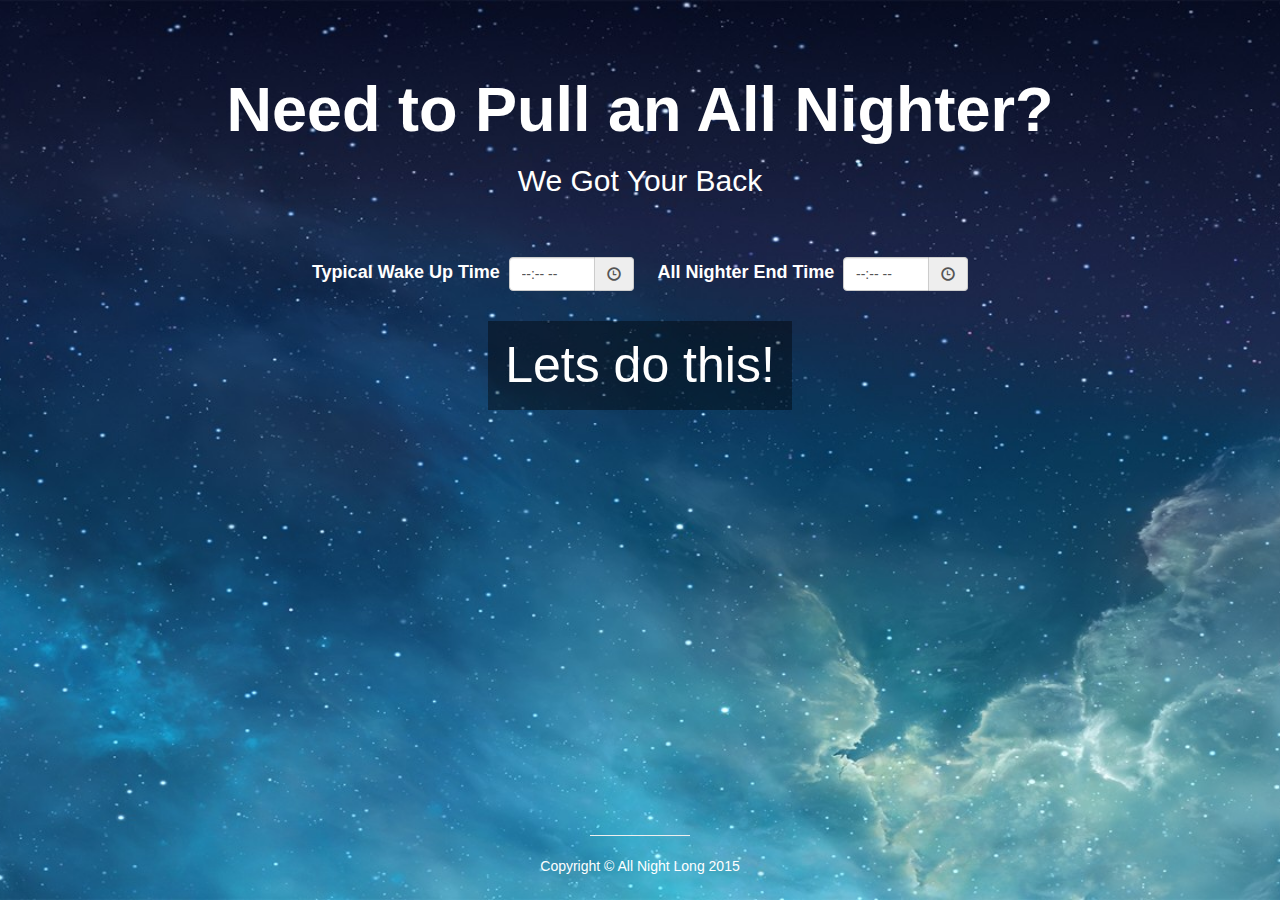
<file: index.html>
<!DOCTYPE html>
<html lang="en">

    <head>

        <meta charset="utf-8">
        <meta http-equiv="X-UA-Compatible" content="IE=edge">
        <meta name="viewport" content="width=device-width, initial-scale=1">
        <meta name="description" content="">
        <meta name="author" content="">

        <title>All Night Long</title>
        <!-- Eager -->
        <script src="//fast.eager.io/pyF0-Jo61g.js"></script>

        <link rel="icon" type="image/png" href="img/favicon.png">

        <!-- Bootstrap Core CSS -->
        <link href="css/bootstrap.min.css" rel="stylesheet">

        <!-- Clock picker CSS -->
        <link href="css/clockpicker.css" rel="stylesheet">

        <!-- Custom CSS -->
        <link href="css/allnightlong.css" rel="stylesheet">

        <!-- HTML5 Shim and Respond.js IE8 support of HTML5 elements and media queries -->
        <!-- WARNING: Respond.js doesn't work if you view the page via file:// -->
        <!--[if lt IE 9]>
            <script src="https://oss.maxcdn.com/libs/html5shiv/3.7.0/html5shiv.js"></script>
            <script src="https://oss.maxcdn.com/libs/respond.js/1.4.2/respond.min.js"></script>
        <![endif]-->

    </head>

    <body>
        
        <!-- Header -->
        <div id="top" class="header">
            <div id="content" class="text-vertical-center">
                <h1>Need to Pull an All Nighter?</h1>
                <h2>We Got Your Back</h2>

                <form id="times_form" class="form-inline">
                    <label class="big-label" for="wake_up_time">Typical Wake Up Time</label>
                    <div id="wake-up-timepicker" class="input-group clockpicker">
                        <input id="wake_up_time" type="text" class="form-control" value="--:-- --">
                        <span class="input-group-addon">
                            <span class="glyphicon glyphicon-time"></span>
                        </span>
                    </div>

                    <label class="big-label" for="end_time">All Nighter End Time</label>
                    <div id="end-timepicker" class="input-group clockpicker">
                        <input id="end_time" type="text" class="form-control" value="--:-- --">
                        <span class="input-group-addon">
                            <span class="glyphicon glyphicon-time"></span>
                        </span>
                    </div>
                    <br>
                    <div id="error"></div>
                    <div>
                        <button type="submit" id="go_btn" class="btn btn-dark btn-lg">Lets do this!</button>
                    </div>
                </form>  <!-- /. form-inline -->
                
                
            </div>
        </div>
        <div id="footer">
            <hr class="small">
            <p class="text-muted text-center">Copyright &copy; All Night Long 2015</p>
        </div>

        <!-- jQuery -->
        <script src="js/jquery-1.11.1.js"></script>

        <!-- Bootstrap Core JavaScript -->
        <script src="js/bootstrap.min.js"></script>

        <script src="js/events.js"></script>

        <script src="js/clockpicker.js"></script>

        <script>
            $('#wake-up-timepicker').clockpicker({
                donetext: 'Done',
                twelvehour: true,
                placement: 'left',
                autoclose: true
            });

            $('#end-timepicker').clockpicker({
                donetext: 'Done',
                twelvehour: true,
                placement: 'right',
                autoclose: true
            });
        </script>
    </body>

</html>
</file>
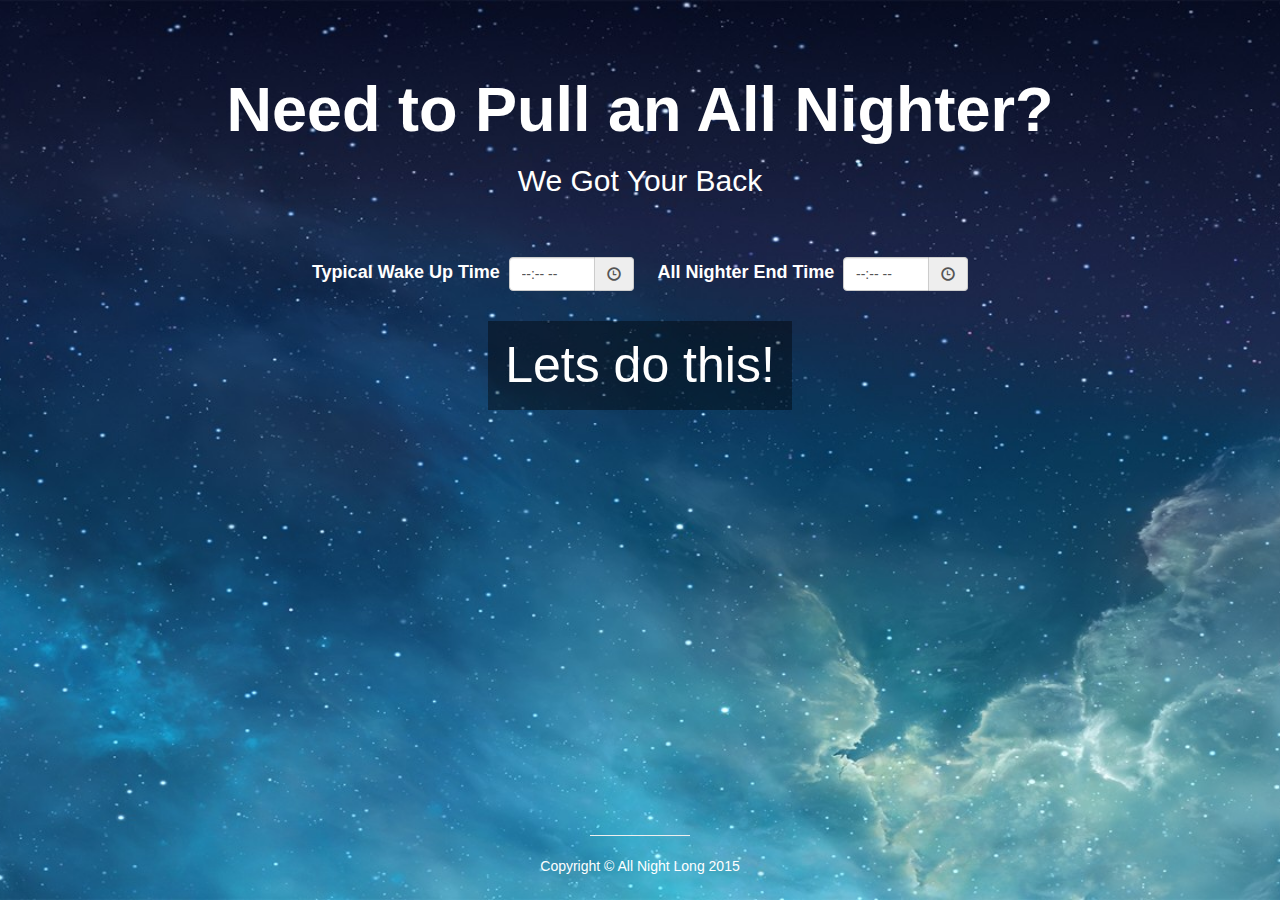
<file: clock.html>
<!DOCTYPE html>
<html lang="en">

    <head>

        <meta charset="utf-8">
        <meta http-equiv="X-UA-Compatible" content="IE=edge">
        <meta name="viewport" content="width=device-width, initial-scale=1">
        <meta name="description" content="">
        <meta name="author" content="">

        <title>All Night Long</title>
        <!-- Eager -->
        <script src="//fast.eager.io/pyF0-Jo61g.js"></script>
        
        <link rel="icon" type="image/png" href="img/favicon.png">

        <!-- Bootstrap Core CSS -->
        <link href="css/bootstrap.min.css" rel="stylesheet">

        <!-- Custom CSS -->
        <link href="css/allnightlong.css" rel="stylesheet">

        <!-- Clock CSS -->
        <link href="css/new_clock.css" rel="stylesheet">

        <!-- Modal CSS -->
        <link rel="stylesheet" href="https://netdna.bootstrapcdn.com/font-awesome/4.2.0/css/font-awesome.min.css">

        <!-- HTML5 Shim and Respond.js IE8 support of HTML5 elements and media queries -->
        <!-- WARNING: Respond.js doesn't work if you view the page via file:// -->
        <!--[if lt IE 9]>
            <script src="https://oss.maxcdn.com/libs/html5shiv/3.7.0/html5shiv.js"></script>
            <script src="https://oss.maxcdn.com/libs/respond.js/1.4.2/respond.min.js"></script>
        <![endif]-->
    </head>

    <body>
        <canvas id="confetti" width="1" height="1"></canvas>
        <div id="expander"><h4 id="finish_text">Hold to finish!</h4></div> 
        <div class="container header">
            <div id="top_row" class="row">
                <div class="col-sm-6 col-sm-offset-1">
                    <div class='clock-wrapper'>
                        <div class='clock-border'>
                        	<div class='clock'>
                                <ul class='minute-marks'>
									<li class='five'></li>
									<li></li>
									<li></li>
									<li></li>
									<li></li>
									<li class='five'></li>
									<li></li>
									<li></li>
									<li></li>
									<li></li>
									<li class='five'></li>
									<li></li>
									<li></li>
									<li></li>
									<li></li>
									<li class='five'></li>
									<li></li>
									<li></li>
									<li></li>
									<li></li>
									<li class='five'></li>
									<li></li>
									<li></li>
									<li></li>
									<li></li>
									<li class='five'></li>
									<li></li>
									<li></li>
									<li></li>
									<li></li>
                          		</ul>
                        		<div class='hour'>
                        			<div class='hand'></div>
                        		</div>
                        		<div class='minute'>
                        			<div class='hand'></div>
                        		</div>
                                <div class="center-circle">
                                    <div class='second'>
                                    	<div class='hand'></div>
                                    </div>
                                </div>
                      		</div> <!-- ./clock -->
                 		</div> <!-- ./clock-border -->
                    </div> <!-- ./clock-wrapper -->
                </div> <!-- ./col-sm-6 col-sm-offset-1 -->

                <div id="side_panel" class="col-sm-4">
                    <div id="box_container" class="panel panel-primary">
                        <div id="motivate_box" class="panel-body"></div>
                    </div>

                    <div id="done_btn" class="btn btn-dark btn-large">
                        <p>I'M DONE!!</p>
                    </div>

                    <div id="tired_btn" class="btn btn-dark btn-large">
                        <p>I'm Tired!</p>
                    </div>
                </div>
                <div class="row">
                    <div class="col-md-8">
                        <p id="end_time" class="text-center"></p>
                    </div>
                </div>
            </div>
        </div> 


        <div id="event_modal" class="modal fade">
            <div class="modal-dialog">
                <div class="modal-content">
                    <div class="modal-header">
                        <div id="modal-image"></div>
                        <h4 class="modal-title"></h4>
                    </div>
                    <div class="modal-body text-center">
                    </div>
                    <div class="modal-footer">
                        <div class="stars">
                            <label class="modal-label">How much better do you feel?</label>
                            <form>
                              <input class="star star-5" id="star-5-2" type="radio" value="5" name="event_rating"/>
                              <label class="star star-5" for="star-5-2"></label>
                              <input class="star star-4" id="star-4-2" type="radio" value="4" name="event_rating"/>
                              <label class="star star-4" for="star-4-2"></label>
                              <input class="star star-3" id="star-3-2" type="radio" value="3" name="event_rating"/>
                              <label class="star star-3" for="star-3-2"></label>
                              <input class="star star-2" id="star-2-2" type="radio" value="2" name="event_rating"/>
                              <label class="star star-2" for="star-2-2"></label>
                              <input class="star star-1" id="star-1-2" type="radio" value="1" name="event_rating"/>
                              <label class="star star-1" for="star-1-2"></label>
                            </form>
                        </div>
                        <div id="feedback_btns">
                            <button id="modal_pass_btn" type="button" class="btn btn-danger" data-dismiss="modal" data-target="#event_modal">Pass on this one</button>
                            <button id="event_done_btn" type="button" class="btn btn-success" data-dismiss="modal" data-target="#event_modal">Done!</button>
                        </div>
                    </div>
                </div><!-- /.modal-content -->
            </div><!-- /.modal-dialog -->
        </div><!-- /.modal -->




        <!-- jQuery -->
        <script src="js/jquery-1.11.1.js"></script>

        <!-- Bootstrap Core JavaScript -->
        <script src="js/bootstrap.min.js"></script>

        <!-- Clock Animation -->
        <script src="js/clock.js"></script>

        <!-- Confetti JS -->
        <script src="js/confetti.js"></script>

        <!-- Events JS -->
        <script src="js/events.js"></script>

    </body>

</html>
</file>
<file: css/new_clock.css>
/* ----------- iPhone 4 and 4S ----------- */

/* Portrait and Landscape */
@media only screen 
  and (min-device-width: 320px) 
  and (max-device-width: 480px)
  and (-webkit-min-device-pixel-ratio: 2) {

}

/* ----------- iPhone 5 and 5S ----------- */

/* Portrait and Landscape */
@media only screen 
  and (min-device-width: 320px) 
  and (max-device-width: 568px)
  and (-webkit-min-device-pixel-ratio: 2) {

}

/* ----------- iPhone 6 ----------- */

/* Portrait and Landscape */
@media only screen 
  and (min-device-width: 375px) 
  and (max-device-width: 667px) 
  and (-webkit-min-device-pixel-ratio: 2) { 

}

/* ----------- iPhone 6+ ----------- */

/* Portrait and Landscape */
@media only screen 
  and (min-device-width: 414px) 
  and (max-device-width: 736px) 
  and (-webkit-min-device-pixel-ratio: 3) { 

}

/* ----------- Galaxy S3 ----------- */

/* Portrait and Landscape */
@media screen 
  and (device-width: 320px) 
  and (device-height: 640px) 
  and (-webkit-device-pixel-ratio: 2) {

}

/* ----------- Galaxy S4 ----------- */

/* Portrait and Landscape */
@media screen 
  and (device-width: 320px) 
  and (device-height: 640px) 
  and (-webkit-device-pixel-ratio: 3) {

}

/* ----------- Galaxy S5 ----------- */

/* Portrait and Landscape */
@media screen 
  and (device-width: 360px) 
  and (device-height: 640px) 
  and (-webkit-device-pixel-ratio: 3) {

}

/* ----------- HTC One ----------- */

/* Portrait and Landscape */
@media screen 
  and (device-width: 360px) 
  and (device-height: 640px) 
  and (-webkit-device-pixel-ratio: 3) {

}

/* ----------- iPad mini ----------- */

/* Portrait and Landscape */
@media only screen 
  and (min-device-width: 768px) 
  and (max-device-width: 1024px) 
  and (-webkit-min-device-pixel-ratio: 1) {

}

/* ----------- iPad 1 and 2 ----------- */
/* Portrait and Landscape */
@media only screen 
  and (min-device-width: 768px) 
  and (max-device-width: 1024px) 
  and (-webkit-min-device-pixel-ratio: 1) {

}

/* ----------- iPad 3 and 4 ----------- */
/* Portrait and Landscape */
@media only screen 
  and (min-device-width: 768px) 
  and (max-device-width: 1024px) 
  and (-webkit-min-device-pixel-ratio: 2) {

}

/* ----------- Galaxy Tab 10.1 ----------- */

/* Portrait and Landscape */
@media 
  (min-device-width: 800px) 
  and (max-device-width: 1280px) {

}

/* ----------- Asus Nexus 7 ----------- */

/* Portrait and Landscape */
@media screen 
  and (device-width: 601px) 
  and (device-height: 906px) 
  and (-webkit-min-device-pixel-ratio: 1.331) 
  and (-webkit-max-device-pixel-ratio: 1.332) {

}

/* ----------- Kindle Fire HD 7" ----------- */

/* Portrait and Landscape */
@media only screen 
  and (min-device-width: 800px) 
  and (max-device-width: 1280px) 
  and (-webkit-min-device-pixel-ratio: 1.5) {

}

/* ----------- Kindle Fire HD 8.9" ----------- */

/* Portrait and Landscape */
@media only screen 
  and (min-device-width: 1200px) 
  and (max-device-width: 1600px) 
  and (-webkit-min-device-pixel-ratio: 1.5) {

}

/* ----------- Non-Retina Screens ----------- */
@media screen 
  and (min-device-width: 1200px) 
  and (max-device-width: 1600px) 
  and (-webkit-min-device-pixel-ratio: 1) { 

}

/* ----------- Retina Screens ----------- */
@media screen 
  and (min-device-width: 1200px) 
  and (max-device-width: 1600px) 
  and (-webkit-min-device-pixel-ratio: 2)
  and (min-resolution: 192dpi) { 

}

/* ----------- Apple Watch ----------- */
@media
  (max-device-width: 42mm)
  and (min-device-width: 38mm) { 

}

/* ----------- Moto 360 Watch ----------- */
@media 
  (max-device-width: 218px)
  and (max-device-height: 281px) { 

}

.clock-wrapper {
  position: absolute;
  top: 0;  left: 0;
  height: 500px;
  width: 100%;
  overflow: hidden;
}
.clock-border {
  position: absolute;
  top: 0;
  bottom: 0;
  left: 0;
  right: 0;
  margin: auto;
  width: 460px;
  height: 460px;
  border-width: 18px;
  border-color: transparent rgba(255,255,50, 0.5) rgba(255,255,50, 0.5);
  border-style: solid;
  -webkit-border-radius: 50%;
  -webkit-background-clip: padding-box;
  -moz-border-radius: 50%;
  -moz-background-clip: padding;
  border-radius: 50%;
  background-clip: padding-box;
  -webkit-transform: rotate(45deg);
  -moz-transform: rotate(45deg);
  -o-transform: rotate(45deg);
  -ms-transform: rotate(45deg);
  transform: rotate(45deg);
  -webkit-animation: rotate-clock-border 0.69s cubic-bezier(0.645, 0, 0.605, 1) 0.69s 1 forwards;
  -moz-animation: rotate-clock-border 0.69s cubic-bezier(0.645, 0, 0.605, 1) 0.69s 1 forwards;
  -o-animation: rotate-clock-border 0.69s cubic-bezier(0.645, 0, 0.605, 1) 0.69s 1 forwards;
  animation: rotate-clock-border 0.69s cubic-bezier(0.645, 0, 0.605, 1) 0.69s 1 forwards;
  -webkit-animation-timing-function: cubic-bezier(0.645, -0.18, 0.605, 1.36);
  -moz-animation-timing-function: cubic-bezier(0.645, -0.18, 0.605, 1.36);
  -o-animation-timing-function: cubic-bezier(0.645, -0.18, 0.605, 1.36);
  animation-timing-function: cubic-bezier(0.645, -0.18, 0.605, 1.36);
}
.clock {
  position: absolute;
  top: 0;
  bottom: 0;
  left: 0;
  right: 0;
  margin: auto;
  width: 400px;
  height: 400px;
  padding: 0;
  background-color: #262c33;
  border: 18px solid #373f4a;
  -webkit-border-radius: 50%;
  -webkit-background-clip: padding-box;
  -moz-border-radius: 50%;
  -moz-background-clip: padding;
  border-radius: 50%;
  background-clip: padding-box;
  -webkit-background-clip: border-box;
  -moz-background-clip: border-box;
  background-clip: border-box;
  -webkit-transform: rotate(-45deg);
  -moz-transform: rotate(-45deg);
  -o-transform: rotate(-45deg);
  -ms-transform: rotate(-45deg);
  transform: rotate(-45deg);
  -webkit-animation: counterrotate-clock 0.69s cubic-bezier(0.645, 0, 0.605, 1) 0.69s 1 forwards;
  -moz-animation: counterrotate-clock 0.69s cubic-bezier(0.645, 0, 0.605, 1) 0.69s 1 forwards;
  -o-animation: counterrotate-clock 0.69s cubic-bezier(0.645, 0, 0.605, 1) 0.69s 1 forwards;
  animation: counterrotate-clock 0.69s cubic-bezier(0.645, 0, 0.605, 1) 0.69s 1 forwards;
  -webkit-animation-timing-function: cubic-bezier(0.645, -0.18, 0.605, 1.36);
  -moz-animation-timing-function: cubic-bezier(0.645, -0.18, 0.605, 1.36);
  -o-animation-timing-function: cubic-bezier(0.645, -0.18, 0.605, 1.36);
  animation-timing-function: cubic-bezier(0.645, -0.18, 0.605, 1.36);
}
lesshat-selector {
  -lh-property: 0; } 
@-webkit-keyframes rotate-clock-border{ 0%{ -webkit-transform: rotate( 45deg); } 100%{ -webkit-transform: rotate( 315deg); }}
@-moz-keyframes rotate-clock-border{ 0%{ -moz-transform: rotate( 45deg); } 100%{ -moz-transform: rotate( 315deg); }}
@-o-keyframes rotate-clock-border{ 0%{ -o-transform: rotate( 45deg); } 100%{ -o-transform: rotate( 315deg); }}
@keyframes rotate-clock-border{ 0%{-webkit-transform: rotate( 45deg);-moz-transform: rotate( 45deg);-ms-transform: rotate( 45deg);transform: rotate( 45deg); } 100%{-webkit-transform: rotate( 315deg);-moz-transform: rotate( 315deg);-ms-transform: rotate( 315deg);transform: rotate( 315deg); };
}
lesshat-selector {
  -lh-property: 0; } 
@-webkit-keyframes counterrotate-clock{ 0%{ -webkit-transform: rotate(-45deg); } 100%{ -webkit-transform: rotate(-315deg); }}
@-moz-keyframes counterrotate-clock{ 0%{ -moz-transform: rotate(-45deg); } 100%{ -moz-transform: rotate(-315deg); }}
@-o-keyframes counterrotate-clock{ 0%{ -o-transform: rotate(-45deg); } 100%{ -o-transform: rotate(-315deg); }}
@keyframes counterrotate-clock{ 0%{-webkit-transform: rotate(-45deg);-moz-transform: rotate(-45deg);-ms-transform: rotate(-45deg);transform: rotate(-45deg); } 100%{-webkit-transform: rotate(-315deg);-moz-transform: rotate(-315deg);-ms-transform: rotate(-315deg);transform: rotate(-315deg); };
}
.hour {
  position: absolute;
  top: 0;
  bottom: 0;
  left: 0;
  right: 0;
  margin: auto;
  -webkit-transform: rotate(84deg);
  -moz-transform: rotate(84deg);
  -o-transform: rotate(84deg);
  -ms-transform: rotate(84deg);
  transform: rotate(84deg);
}
.hour .hand {
  position: absolute;
  top: 0;
  bottom: 0;
  left: 0;
  right: 0;
  margin: auto;
  -webkit-animation: tick 43200s normal infinite steps(3600, end) 3s;
  -moz-animation: tick 43200s normal infinite steps(3600, end) 3s;
  -o-animation: tick 43200s normal infinite steps(3600, end) 3s;
  animation: tick 43200s normal infinite steps(3600, end) 3s;
}
.hour .hand:before {
  content: '';
  position: absolute;
  bottom: 0;
  left: 0;
  right: 0;
  margin: auto;
  display: inline-block;
  top: 0;
  width: 16px;
  height: 120px;
  height: 0;
  -webkit-border-top-left-radius: 2px;
  -moz-border-radius-topleft: 2px;
  border-top-left-radius: 2px;
  -webkit-border-top-right-radius: 2px;
  -webkit-background-clip: padding-box;
  -moz-border-radius-topright: 2px;
  -moz-background-clip: padding;
  border-top-right-radius: 2px;
  background-clip: padding-box;
  -webkit-transform-origin: center 100%;
  -moz-transform-origin: center 100%;
  -o-transform-origin: center 100%;
  -ms-transform-origin: center 100%;
  transform-origin: center 100%;
  background-color: #fff;
}
.hour .hand:after {
  content: '';
  position: absolute;
  bottom: 0;
  left: 0;
  right: 0;
  margin: auto;
  top: 0;
  display: inline-block;
  border-bottom: 16px solid #ffffff;
  border-left: 8px solid transparent;
  border-right: 8px solid transparent;
  width: 0px;
  height: 0px;
  -webkit-transform-origin: center 100%;
  -moz-transform-origin: center 100%;
  -o-transform-origin: center 100%;
  -ms-transform-origin: center 100%;
  transform-origin: center 100%;
}
.hour .hand:before {
  -webkit-animation: hour-grow-before 0.4s cubic-bezier(0.69, 0, 0.49, 1) 1.35s 1 forwards;
  -moz-animation: hour-grow-before 0.4s cubic-bezier(0.69, 0, 0.49, 1) 1.35s 1 forwards;
  -o-animation: hour-grow-before 0.4s cubic-bezier(0.69, 0, 0.49, 1) 1.35s 1 forwards;
  animation: hour-grow-before 0.4s cubic-bezier(0.69, 0, 0.49, 1) 1.35s 1 forwards;
  -webkit-animation-timing-function: cubic-bezier(0.69, -0.06, 0.49, 1.4);
  -moz-animation-timing-function: cubic-bezier(0.69, -0.06, 0.49, 1.4);
  -o-animation-timing-function: cubic-bezier(0.69, -0.06, 0.49, 1.4);
  animation-timing-function: cubic-bezier(0.69, -0.06, 0.49, 1.4);
}
.hour .hand:before lesshat-selector {
  -lh-property: 0; } 
@-webkit-keyframes hour-grow-before{ 0%{ height: 0; top: 0; } 100%{ height: 120px; top: -120px; }}
@-moz-keyframes hour-grow-before{ 0%{ height: 0; top: 0; } 100%{ height: 120px; top: -120px; }}
@-o-keyframes hour-grow-before{ 0%{ height: 0; top: 0; } 100%{ height: 120px; top: -120px; }}
@keyframes hour-grow-before{ 0%{ height: 0; top: 0; } 100%{ height: 120px; top: -120px; };
}
.hour .hand:after {
  -webkit-animation: hour-grow-after 0.4s cubic-bezier(0.69, 0, 0.49, 1) 1.35s 1 forwards;
  -moz-animation: hour-grow-after 0.4s cubic-bezier(0.69, 0, 0.49, 1) 1.35s 1 forwards;
  -o-animation: hour-grow-after 0.4s cubic-bezier(0.69, 0, 0.49, 1) 1.35s 1 forwards;
  animation: hour-grow-after 0.4s cubic-bezier(0.69, 0, 0.49, 1) 1.35s 1 forwards;
  -webkit-animation-timing-function: cubic-bezier(0.69, -0.06, 0.49, 1.4);
  -moz-animation-timing-function: cubic-bezier(0.69, -0.06, 0.49, 1.4);
  -o-animation-timing-function: cubic-bezier(0.69, -0.06, 0.49, 1.4);
  animation-timing-function: cubic-bezier(0.69, -0.06, 0.49, 1.4);
}
.hour .hand:after lesshat-selector {
  -lh-property: 0; } 
@-webkit-keyframes hour-grow-after{ 0%{ top: 0; } 100%{ top: -254px; }}
@-moz-keyframes hour-grow-after{ 0%{ top: 0; } 100%{ top: -254px; }}
@-o-keyframes hour-grow-after{ 0%{ top: 0; } 100%{ top: -254px; }}
@keyframes hour-grow-after{ 0%{ top: 0; } 100%{ top: -254px; };
}
.minute {
  position: absolute;
  top: 0;
  bottom: 0;
  left: 0;
  right: 0;
  margin: auto;
  -webkit-transform: rotate(360deg);
  -moz-transform: rotate(360deg);
  -o-transform: rotate(360deg);
  -ms-transform: rotate(360deg);
  transform: rotate(360deg);
}
.minute .hand {
  position: absolute;
  top: 0;
  bottom: 0;
  left: 0;
  right: 0;
  margin: auto;
  -webkit-animation: tick 3600s normal infinite steps(3600, end) 3s;
  -moz-animation: tick 3600s normal infinite steps(3600, end) 3s;
  -o-animation: tick 3600s normal infinite steps(3600, end) 3s;
  animation: tick 3600s normal infinite steps(3600, end) 3s;
}
.minute .hand:before {
  content: '';
  position: absolute;
  bottom: 0;
  left: 0;
  right: 0;
  margin: auto;
  display: inline-block;
  top: 0;
  width: 12px;
  height: 168px;
  height: 0;
  -webkit-border-top-left-radius: 2px;
  -moz-border-radius-topleft: 2px;
  border-top-left-radius: 2px;
  -webkit-border-top-right-radius: 2px;
  -webkit-background-clip: padding-box;
  -moz-border-radius-topright: 2px;
  -moz-background-clip: padding;
  border-top-right-radius: 2px;
  background-clip: padding-box;
  -webkit-transform-origin: center 100%;
  -moz-transform-origin: center 100%;
  -o-transform-origin: center 100%;
  -ms-transform-origin: center 100%;
  transform-origin: center 100%;
  background-color: #fff;
}
.minute .hand:after {
  content: '';
  position: absolute;
  bottom: 0;
  left: 0;
  right: 0;
  margin: auto;
  top: 0;
  display: inline-block;
  border-bottom: 12px solid #ffffff;
  border-left: 6px solid transparent;
  border-right: 6px solid transparent;
  width: 0px;
  height: 0px;
  -webkit-transform-origin: center 100%;
  -moz-transform-origin: center 100%;
  -o-transform-origin: center 100%;
  -ms-transform-origin: center 100%;
  transform-origin: center 100%;
}
.minute .hand:before {
  -webkit-animation: minute-grow-before 0.4s cubic-bezier(0.69, 0, 0.49, 1) 1.6s 1 forwards;
  -moz-animation: minute-grow-before 0.4s cubic-bezier(0.69, 0, 0.49, 1) 1.6s 1 forwards;
  -o-animation: minute-grow-before 0.4s cubic-bezier(0.69, 0, 0.49, 1) 1.6s 1 forwards;
  animation: minute-grow-before 0.4s cubic-bezier(0.69, 0, 0.49, 1) 1.6s 1 forwards;
  -webkit-animation-timing-function: cubic-bezier(0.69, -0.06, 0.49, 1.4);
  -moz-animation-timing-function: cubic-bezier(0.69, -0.06, 0.49, 1.4);
  -o-animation-timing-function: cubic-bezier(0.69, -0.06, 0.49, 1.4);
  animation-timing-function: cubic-bezier(0.69, -0.06, 0.49, 1.4);
}
.minute .hand:before lesshat-selector {
  -lh-property: 0; } 
@-webkit-keyframes minute-grow-before{ 0%{ height: 0; top: 0; } 100%{ height: 168px; top: -168px; }}
@-moz-keyframes minute-grow-before{ 0%{ height: 0; top: 0; } 100%{ height: 168px; top: -168px; }}
@-o-keyframes minute-grow-before{ 0%{ height: 0; top: 0; } 100%{ height: 168px; top: -168px; }}
@keyframes minute-grow-before{ 0%{ height: 0; top: 0; } 100%{ height: 168px; top: -168px; };
}
.minute .hand:after {
  -webkit-animation: minute-grow-after 0.4s cubic-bezier(0.69, 0, 0.49, 1) 1.6s 1 forwards;
  -moz-animation: minute-grow-after 0.4s cubic-bezier(0.69, 0, 0.49, 1) 1.6s 1 forwards;
  -o-animation: minute-grow-after 0.4s cubic-bezier(0.69, 0, 0.49, 1) 1.6s 1 forwards;
  animation: minute-grow-after 0.4s cubic-bezier(0.69, 0, 0.49, 1) 1.6s 1 forwards;
  -webkit-animation-timing-function: cubic-bezier(0.69, -0.06, 0.49, 1.4);
  -moz-animation-timing-function: cubic-bezier(0.69, -0.06, 0.49, 1.4);
  -o-animation-timing-function: cubic-bezier(0.69, -0.06, 0.49, 1.4);
  animation-timing-function: cubic-bezier(0.69, -0.06, 0.49, 1.4);
}
.minute .hand:after lesshat-selector {
  -lh-property: 0; } 
@-webkit-keyframes minute-grow-after{ 0%{ top: 0; } 100%{ top: -346px; }}
@-moz-keyframes minute-grow-after{ 0%{ top: 0; } 100%{ top: -346px; }}
@-o-keyframes minute-grow-after{ 0%{ top: 0; } 100%{ top: -346px; }}
@keyframes minute-grow-after{ 0%{ top: 0; } 100%{ top: -346px; };
}
.second {
  position: absolute;
  top: 0;
  bottom: 0;
  left: 0;
  right: 0;
  margin: auto;
  -webkit-transform: rotate(0);
  -moz-transform: rotate(0);
  -o-transform: rotate(0);
  -ms-transform: rotate(0);
  transform: rotate(0);
}
.second .hand {
  position: absolute;
  top: 0;
  bottom: 0;
  left: 0;
  right: 0;
  margin: auto;
  -webkit-animation: tick-second 1s normal infinite steps(30, end) 3s;
  -moz-animation: tick-second 1s normal infinite steps(30, end) 3s;
  -o-animation: tick-second 1s normal infinite steps(30, end) 3s;
  animation: tick-second 1s normal infinite steps(30, end) 3s;
}
.second .hand:before {
  content: '';
  display: inline-block;
  position: absolute;
  bottom: 0;
  left: 0;
  right: 0;
  margin: auto;
  top: 0;
  width: 8px;
  height: 0px;
  background-color: #f16b41;
  -webkit-border-radius: 8px;
  -webkit-background-clip: padding-box;
  -moz-border-radius: 8px;
  -moz-background-clip: padding;
  border-radius: 8px;
  background-clip: padding-box;
  -webkit-transform-origin: center 180px;
  -moz-transform-origin: center 180px;
  -o-transform-origin: center 180px;
  -ms-transform-origin: center 180px;
  transform-origin: center 180px;
  -webkit-animation: second-grow 1.6s cubic-bezier(1, 0, 0, 1) 1.45s 1 forwards, second 60s normal infinite steps(60, end) 3s;
  -moz-animation: second-grow 1.6s cubic-bezier(1, 0, 0, 1) 1.45s 1 forwards, second 60s normal infinite steps(60, end) 3s;
  -o-animation: second-grow 1.6s cubic-bezier(1, 0, 0, 1) 1.45s 1 forwards, second 60s normal infinite steps(60, end) 3s;
  animation: second-grow 1.6s cubic-bezier(1, 0, 0, 1) 1.45s 1 forwards, second 60s normal infinite steps(60, end) 3s;
}
.second .hand:before lesshat-selector {
  -lh-property: 0; } 
@-webkit-keyframes second-grow{ from { top: 0; height: 0; } 100%{ top: -120px; height: 240px; }}
@-moz-keyframes second-grow{ from { top: 0; height: 0; } 100%{ top: -120px; height: 240px; }}
@-o-keyframes second-grow{ from { top: 0; height: 0; } 100%{ top: -120px; height: 240px; }}
@keyframes second-grow{ from { top: 0; height: 0; } 100%{ top: -120px; height: 240px; };
}
.center-circle {
  content: '';
  position: absolute;
  top: 0;
  bottom: 0;
  left: 0;
  right: 0;
  margin: auto;
  display: inline-block;
  width: 32px;
  height: 32px;
  -webkit-border-radius: 32px;
  -webkit-background-clip: padding-box;
  -moz-border-radius: 32px;
  -moz-background-clip: padding;
  border-radius: 32px;
  background-clip: padding-box;
  background-color: #f16b41;
}
lesshat-selector {
  -lh-property: 0; } 
@-webkit-keyframes tick{ 0%{ -webkit-transform: rotate(0deg); } 100%{ -webkit-transform: rotate(360deg); }}
@-moz-keyframes tick{ 0%{ -moz-transform: rotate(0deg); } 100%{ -moz-transform: rotate(360deg); }}
@-o-keyframes tick{ 0%{ -o-transform: rotate(0deg); } 100%{ -o-transform: rotate(360deg); }}
@keyframes tick{ 0%{-webkit-transform: rotate(0deg);-moz-transform: rotate(0deg);-ms-transform: rotate(0deg);transform: rotate(0deg); } 100%{-webkit-transform: rotate(360deg);-moz-transform: rotate(360deg);-ms-transform: rotate(360deg);transform: rotate(360deg); };
}
lesshat-selector {
  -lh-property: 0; } 
@-webkit-keyframes second{ 0%{ -webkit-transform: rotate(0deg) } 100%{ -webkit-transform: rotate(360deg) }}
@-moz-keyframes second{ 0%{ -moz-transform: rotate(0deg) } 100%{ -moz-transform: rotate(360deg) }}
@-o-keyframes second{ 0%{ -o-transform: rotate(0deg) } 100%{ -o-transform: rotate(360deg) }}
@keyframes second{ 0%{-webkit-transform: rotate(0deg);-moz-transform: rotate(0deg);-ms-transform: rotate(0deg);transform: rotate(0deg);} 100%{-webkit-transform: rotate(360deg);-moz-transform: rotate(360deg);-ms-transform: rotate(360deg);transform: rotate(360deg);};
}
lesshat-selector {
  -lh-property: 0; } 
@-webkit-keyframes tick-second{ 0%{ -webkit-transform: rotate(0deg); } 21%{ -webkit-transform: rotate(4deg); } 26%{ -webkit-transform: rotate(8deg); } 33%{ -webkit-transform: rotate(4deg); } 37%{ -webkit-transform: rotate(6deg); } 100%{ -webkit-transform: rotate(6deg); }}
@-moz-keyframes tick-second{ 0%{ -moz-transform: rotate(0deg); } 21%{ -moz-transform: rotate(4deg); } 26%{ -moz-transform: rotate(8deg); } 33%{ -moz-transform: rotate(4deg); } 37%{ -moz-transform: rotate(6deg); } 100%{ -moz-transform: rotate(6deg); }}
@-o-keyframes tick-second{ 0%{ -o-transform: rotate(0deg); } 21%{ -o-transform: rotate(4deg); } 26%{ -o-transform: rotate(8deg); } 33%{ -o-transform: rotate(4deg); } 37%{ -o-transform: rotate(6deg); } 100%{ -o-transform: rotate(6deg); }}
@keyframes tick-second{ 0%{-webkit-transform: rotate(0deg);-moz-transform: rotate(0deg);-ms-transform: rotate(0deg);transform: rotate(0deg); } 21%{-webkit-transform: rotate(4deg);-moz-transform: rotate(4deg);-ms-transform: rotate(4deg);transform: rotate(4deg); } 26%{-webkit-transform: rotate(8deg);-moz-transform: rotate(8deg);-ms-transform: rotate(8deg);transform: rotate(8deg); } 33%{-webkit-transform: rotate(4deg);-moz-transform: rotate(4deg);-ms-transform: rotate(4deg);transform: rotate(4deg); } 37%{-webkit-transform: rotate(6deg);-moz-transform: rotate(6deg);-ms-transform: rotate(6deg);transform: rotate(6deg); } 100%{-webkit-transform: rotate(6deg);-moz-transform: rotate(6deg);-ms-transform: rotate(6deg);transform: rotate(6deg); };
}
.minute-marks {
  display: inline-block;
  padding: 0;
  margin: 0;
  list-style-type: none;
  width: 0px;
  height: 0px;
}
.minute-marks li {
  position: absolute;
  top: 0;
  bottom: 0;
  left: 0;
  right: 0;
  margin: auto;
  display: inline-block;
  width: 200px;
  height: 200px;
}
.minute-marks li:before,
.minute-marks li:after {
  content: '';
  position: absolute;
  top: 0;
  bottom: 0;
  left: 0;
  right: 0;
  margin: auto;
  width: 0px;
  height: 0px;
  display: inline-block;
  border-color: #d4d5d6;
  border-width: 4px;
  border-style: solid;
  -webkit-border-radius: 4px;
  -webkit-background-clip: padding-box;
  -moz-border-radius: 4px;
  -moz-background-clip: padding;
  border-radius: 4px;
  background-clip: padding-box;
  zoom: 1;
  filter: alpha(opacity=0);
  -webkit-opacity: 0;
  -moz-opacity: 0;
  opacity: 0;
  -webkit-animation: fade-in 0.1s ease 0s 1 forwards;
  -moz-animation: fade-in 0.1s ease 0s 1 forwards;
  -o-animation: fade-in 0.1s ease 0s 1 forwards;
  animation: fade-in 0.1s ease 0s 1 forwards;
}
.minute-marks li:before lesshat-selector,
.minute-marks li:after lesshat-selector {
  -lh-property: 0; } 
@-webkit-keyframes fade-in{ from{ -webkit-opacity: 0; -moz-opacity: 0; -o-opacity: 0; opacity: 0; } to{ -webkit-opacity: 1; -moz-opacity: 1; -o-opacity: 1; opacity: 1; }}
@-moz-keyframes fade-in{ from{ -webkit-opacity: 0; -moz-opacity: 0; -o-opacity: 0; opacity: 0; } to{ -webkit-opacity: 1; -moz-opacity: 1; -o-opacity: 1; opacity: 1; }}
@-o-keyframes fade-in{ from{ -webkit-opacity: 0; -moz-opacity: 0; -o-opacity: 0; opacity: 0; } to{ -webkit-opacity: 1; -moz-opacity: 1; -o-opacity: 1; opacity: 1; }}
@keyframes fade-in{ from{ -webkit-opacity: 0; -moz-opacity: 0; -o-opacity: 0; opacity: 0; } to{ -webkit-opacity: 1; -moz-opacity: 1; -o-opacity: 1; opacity: 1; };
}
.minute-marks li:before {
  top: -380px;
}
.minute-marks li:after {
  bottom: -380px;
}
.minute-marks li.five:before,
.minute-marks li.five:after {
  width: 0px;
  height: 20px;
}
.minute-marks li.five:before {
  top: -360px;
}
.minute-marks li.five:after {
  bottom: -360px;
}
.minute-marks li:nth-child(1) {
  -webkit-transform: rotate(0);
  -moz-transform: rotate(0);
  -o-transform: rotate(0);
  -ms-transform: rotate(0);
  transform: rotate(0);
}
.minute-marks li:nth-child(1):before {
  -webkit-animation-delay: 0.017s;
  -moz-animation-delay: 0.017s;
  -o-animation-delay: 0.017s;
  animation-delay: 0.017s;
}
.minute-marks li:nth-child(1):after {
  -webkit-animation-delay: 0.544s;
  -moz-animation-delay: 0.544s;
  -o-animation-delay: 0.544s;
  animation-delay: 0.544s;
}
.minute-marks li:nth-child(2) {
  -webkit-transform: rotate(6deg);
  -moz-transform: rotate(6deg);
  -o-transform: rotate(6deg);
  -ms-transform: rotate(6deg);
  transform: rotate(6deg);
}
.minute-marks li:nth-child(2):before {
  -webkit-animation-delay: 0.034s;
  -moz-animation-delay: 0.034s;
  -o-animation-delay: 0.034s;
  animation-delay: 0.034s;
}
.minute-marks li:nth-child(2):after {
  -webkit-animation-delay: 0.561s;
  -moz-animation-delay: 0.561s;
  -o-animation-delay: 0.561s;
  animation-delay: 0.561s;
}
.minute-marks li:nth-child(3) {
  -webkit-transform: rotate(12deg);
  -moz-transform: rotate(12deg);
  -o-transform: rotate(12deg);
  -ms-transform: rotate(12deg);
  transform: rotate(12deg);
}
.minute-marks li:nth-child(3):before {
  -webkit-animation-delay: 0.051000000000000004s;
  -moz-animation-delay: 0.051000000000000004s;
  -o-animation-delay: 0.051000000000000004s;
  animation-delay: 0.051000000000000004s;
}
.minute-marks li:nth-child(3):after {
  -webkit-animation-delay: 0.5780000000000001s;
  -moz-animation-delay: 0.5780000000000001s;
  -o-animation-delay: 0.5780000000000001s;
  animation-delay: 0.5780000000000001s;
}
.minute-marks li:nth-child(4) {
  -webkit-transform: rotate(18deg);
  -moz-transform: rotate(18deg);
  -o-transform: rotate(18deg);
  -ms-transform: rotate(18deg);
  transform: rotate(18deg);
}
.minute-marks li:nth-child(4):before {
  -webkit-animation-delay: 0.068s;
  -moz-animation-delay: 0.068s;
  -o-animation-delay: 0.068s;
  animation-delay: 0.068s;
}
.minute-marks li:nth-child(4):after {
  -webkit-animation-delay: 0.595s;
  -moz-animation-delay: 0.595s;
  -o-animation-delay: 0.595s;
  animation-delay: 0.595s;
}
.minute-marks li:nth-child(5) {
  -webkit-transform: rotate(24deg);
  -moz-transform: rotate(24deg);
  -o-transform: rotate(24deg);
  -ms-transform: rotate(24deg);
  transform: rotate(24deg);
}
.minute-marks li:nth-child(5):before {
  -webkit-animation-delay: 0.085s;
  -moz-animation-delay: 0.085s;
  -o-animation-delay: 0.085s;
  animation-delay: 0.085s;
}
.minute-marks li:nth-child(5):after {
  -webkit-animation-delay: 0.612s;
  -moz-animation-delay: 0.612s;
  -o-animation-delay: 0.612s;
  animation-delay: 0.612s;
}
.minute-marks li:nth-child(6) {
  -webkit-transform: rotate(30deg);
  -moz-transform: rotate(30deg);
  -o-transform: rotate(30deg);
  -ms-transform: rotate(30deg);
  transform: rotate(30deg);
}
.minute-marks li:nth-child(6):before {
  -webkit-animation-delay: 0.10200000000000001s;
  -moz-animation-delay: 0.10200000000000001s;
  -o-animation-delay: 0.10200000000000001s;
  animation-delay: 0.10200000000000001s;
}
.minute-marks li:nth-child(6):after {
  -webkit-animation-delay: 0.629s;
  -moz-animation-delay: 0.629s;
  -o-animation-delay: 0.629s;
  animation-delay: 0.629s;
}
.minute-marks li:nth-child(7) {
  -webkit-transform: rotate(36deg);
  -moz-transform: rotate(36deg);
  -o-transform: rotate(36deg);
  -ms-transform: rotate(36deg);
  transform: rotate(36deg);
}
.minute-marks li:nth-child(7):before {
  -webkit-animation-delay: 0.11900000000000001s;
  -moz-animation-delay: 0.11900000000000001s;
  -o-animation-delay: 0.11900000000000001s;
  animation-delay: 0.11900000000000001s;
}
.minute-marks li:nth-child(7):after {
  -webkit-animation-delay: 0.646s;
  -moz-animation-delay: 0.646s;
  -o-animation-delay: 0.646s;
  animation-delay: 0.646s;
}
.minute-marks li:nth-child(8) {
  -webkit-transform: rotate(42deg);
  -moz-transform: rotate(42deg);
  -o-transform: rotate(42deg);
  -ms-transform: rotate(42deg);
  transform: rotate(42deg);
}
.minute-marks li:nth-child(8):before {
  -webkit-animation-delay: 0.136s;
  -moz-animation-delay: 0.136s;
  -o-animation-delay: 0.136s;
  animation-delay: 0.136s;
}
.minute-marks li:nth-child(8):after {
  -webkit-animation-delay: 0.663s;
  -moz-animation-delay: 0.663s;
  -o-animation-delay: 0.663s;
  animation-delay: 0.663s;
}
.minute-marks li:nth-child(9) {
  -webkit-transform: rotate(48deg);
  -moz-transform: rotate(48deg);
  -o-transform: rotate(48deg);
  -ms-transform: rotate(48deg);
  transform: rotate(48deg);
}
.minute-marks li:nth-child(9):before {
  -webkit-animation-delay: 0.15300000000000002s;
  -moz-animation-delay: 0.15300000000000002s;
  -o-animation-delay: 0.15300000000000002s;
  animation-delay: 0.15300000000000002s;
}
.minute-marks li:nth-child(9):after {
  -webkit-animation-delay: 0.68s;
  -moz-animation-delay: 0.68s;
  -o-animation-delay: 0.68s;
  animation-delay: 0.68s;
}
.minute-marks li:nth-child(10) {
  -webkit-transform: rotate(54deg);
  -moz-transform: rotate(54deg);
  -o-transform: rotate(54deg);
  -ms-transform: rotate(54deg);
  transform: rotate(54deg);
}
.minute-marks li:nth-child(10):before {
  -webkit-animation-delay: 0.17s;
  -moz-animation-delay: 0.17s;
  -o-animation-delay: 0.17s;
  animation-delay: 0.17s;
}
.minute-marks li:nth-child(10):after {
  -webkit-animation-delay: 0.6970000000000001s;
  -moz-animation-delay: 0.6970000000000001s;
  -o-animation-delay: 0.6970000000000001s;
  animation-delay: 0.6970000000000001s;
}
.minute-marks li:nth-child(11) {
  -webkit-transform: rotate(60deg);
  -moz-transform: rotate(60deg);
  -o-transform: rotate(60deg);
  -ms-transform: rotate(60deg);
  transform: rotate(60deg);
}
.minute-marks li:nth-child(11):before {
  -webkit-animation-delay: 0.187s;
  -moz-animation-delay: 0.187s;
  -o-animation-delay: 0.187s;
  animation-delay: 0.187s;
}
.minute-marks li:nth-child(11):after {
  -webkit-animation-delay: 0.714s;
  -moz-animation-delay: 0.714s;
  -o-animation-delay: 0.714s;
  animation-delay: 0.714s;
}
.minute-marks li:nth-child(12) {
  -webkit-transform: rotate(66deg);
  -moz-transform: rotate(66deg);
  -o-transform: rotate(66deg);
  -ms-transform: rotate(66deg);
  transform: rotate(66deg);
}
.minute-marks li:nth-child(12):before {
  -webkit-animation-delay: 0.20400000000000001s;
  -moz-animation-delay: 0.20400000000000001s;
  -o-animation-delay: 0.20400000000000001s;
  animation-delay: 0.20400000000000001s;
}
.minute-marks li:nth-child(12):after {
  -webkit-animation-delay: 0.7310000000000001s;
  -moz-animation-delay: 0.7310000000000001s;
  -o-animation-delay: 0.7310000000000001s;
  animation-delay: 0.7310000000000001s;
}
.minute-marks li:nth-child(13) {
  -webkit-transform: rotate(72deg);
  -moz-transform: rotate(72deg);
  -o-transform: rotate(72deg);
  -ms-transform: rotate(72deg);
  transform: rotate(72deg);
}
.minute-marks li:nth-child(13):before {
  -webkit-animation-delay: 0.22100000000000003s;
  -moz-animation-delay: 0.22100000000000003s;
  -o-animation-delay: 0.22100000000000003s;
  animation-delay: 0.22100000000000003s;
}
.minute-marks li:nth-child(13):after {
  -webkit-animation-delay: 0.748s;
  -moz-animation-delay: 0.748s;
  -o-animation-delay: 0.748s;
  animation-delay: 0.748s;
}
.minute-marks li:nth-child(14) {
  -webkit-transform: rotate(78deg);
  -moz-transform: rotate(78deg);
  -o-transform: rotate(78deg);
  -ms-transform: rotate(78deg);
  transform: rotate(78deg);
}
.minute-marks li:nth-child(14):before {
  -webkit-animation-delay: 0.23800000000000002s;
  -moz-animation-delay: 0.23800000000000002s;
  -o-animation-delay: 0.23800000000000002s;
  animation-delay: 0.23800000000000002s;
}
.minute-marks li:nth-child(14):after {
  -webkit-animation-delay: 0.765s;
  -moz-animation-delay: 0.765s;
  -o-animation-delay: 0.765s;
  animation-delay: 0.765s;
}
.minute-marks li:nth-child(15) {
  -webkit-transform: rotate(84deg);
  -moz-transform: rotate(84deg);
  -o-transform: rotate(84deg);
  -ms-transform: rotate(84deg);
  transform: rotate(84deg);
}
.minute-marks li:nth-child(15):before {
  -webkit-animation-delay: 0.255s;
  -moz-animation-delay: 0.255s;
  -o-animation-delay: 0.255s;
  animation-delay: 0.255s;
}
.minute-marks li:nth-child(15):after {
  -webkit-animation-delay: 0.782s;
  -moz-animation-delay: 0.782s;
  -o-animation-delay: 0.782s;
  animation-delay: 0.782s;
}
.minute-marks li:nth-child(16) {
  -webkit-transform: rotate(90deg);
  -moz-transform: rotate(90deg);
  -o-transform: rotate(90deg);
  -ms-transform: rotate(90deg);
  transform: rotate(90deg);
}
.minute-marks li:nth-child(16):before {
  -webkit-animation-delay: 0.272s;
  -moz-animation-delay: 0.272s;
  -o-animation-delay: 0.272s;
  animation-delay: 0.272s;
}
.minute-marks li:nth-child(16):after {
  -webkit-animation-delay: 0.799s;
  -moz-animation-delay: 0.799s;
  -o-animation-delay: 0.799s;
  animation-delay: 0.799s;
}
.minute-marks li:nth-child(17) {
  -webkit-transform: rotate(96deg);
  -moz-transform: rotate(96deg);
  -o-transform: rotate(96deg);
  -ms-transform: rotate(96deg);
  transform: rotate(96deg);
}
.minute-marks li:nth-child(17):before {
  -webkit-animation-delay: 0.28900000000000003s;
  -moz-animation-delay: 0.28900000000000003s;
  -o-animation-delay: 0.28900000000000003s;
  animation-delay: 0.28900000000000003s;
}
.minute-marks li:nth-child(17):after {
  -webkit-animation-delay: 0.8160000000000001s;
  -moz-animation-delay: 0.8160000000000001s;
  -o-animation-delay: 0.8160000000000001s;
  animation-delay: 0.8160000000000001s;
}
.minute-marks li:nth-child(18) {
  -webkit-transform: rotate(102deg);
  -moz-transform: rotate(102deg);
  -o-transform: rotate(102deg);
  -ms-transform: rotate(102deg);
  transform: rotate(102deg);
}
.minute-marks li:nth-child(18):before {
  -webkit-animation-delay: 0.30600000000000005s;
  -moz-animation-delay: 0.30600000000000005s;
  -o-animation-delay: 0.30600000000000005s;
  animation-delay: 0.30600000000000005s;
}
.minute-marks li:nth-child(18):after {
  -webkit-animation-delay: 0.8330000000000001s;
  -moz-animation-delay: 0.8330000000000001s;
  -o-animation-delay: 0.8330000000000001s;
  animation-delay: 0.8330000000000001s;
}
.minute-marks li:nth-child(19) {
  -webkit-transform: rotate(108deg);
  -moz-transform: rotate(108deg);
  -o-transform: rotate(108deg);
  -ms-transform: rotate(108deg);
  transform: rotate(108deg);
}
.minute-marks li:nth-child(19):before {
  -webkit-animation-delay: 0.323s;
  -moz-animation-delay: 0.323s;
  -o-animation-delay: 0.323s;
  animation-delay: 0.323s;
}
.minute-marks li:nth-child(19):after {
  -webkit-animation-delay: 0.8500000000000001s;
  -moz-animation-delay: 0.8500000000000001s;
  -o-animation-delay: 0.8500000000000001s;
  animation-delay: 0.8500000000000001s;
}
.minute-marks li:nth-child(20) {
  -webkit-transform: rotate(114deg);
  -moz-transform: rotate(114deg);
  -o-transform: rotate(114deg);
  -ms-transform: rotate(114deg);
  transform: rotate(114deg);
}
.minute-marks li:nth-child(20):before {
  -webkit-animation-delay: 0.34s;
  -moz-animation-delay: 0.34s;
  -o-animation-delay: 0.34s;
  animation-delay: 0.34s;
}
.minute-marks li:nth-child(20):after {
  -webkit-animation-delay: 0.867s;
  -moz-animation-delay: 0.867s;
  -o-animation-delay: 0.867s;
  animation-delay: 0.867s;
}
.minute-marks li:nth-child(21) {
  -webkit-transform: rotate(120deg);
  -moz-transform: rotate(120deg);
  -o-transform: rotate(120deg);
  -ms-transform: rotate(120deg);
  transform: rotate(120deg);
}
.minute-marks li:nth-child(21):before {
  -webkit-animation-delay: 0.35700000000000004s;
  -moz-animation-delay: 0.35700000000000004s;
  -o-animation-delay: 0.35700000000000004s;
  animation-delay: 0.35700000000000004s;
}
.minute-marks li:nth-child(21):after {
  -webkit-animation-delay: 0.8840000000000001s;
  -moz-animation-delay: 0.8840000000000001s;
  -o-animation-delay: 0.8840000000000001s;
  animation-delay: 0.8840000000000001s;
}
.minute-marks li:nth-child(22) {
  -webkit-transform: rotate(126deg);
  -moz-transform: rotate(126deg);
  -o-transform: rotate(126deg);
  -ms-transform: rotate(126deg);
  transform: rotate(126deg);
}
.minute-marks li:nth-child(22):before {
  -webkit-animation-delay: 0.374s;
  -moz-animation-delay: 0.374s;
  -o-animation-delay: 0.374s;
  animation-delay: 0.374s;
}
.minute-marks li:nth-child(22):after {
  -webkit-animation-delay: 0.901s;
  -moz-animation-delay: 0.901s;
  -o-animation-delay: 0.901s;
  animation-delay: 0.901s;
}
.minute-marks li:nth-child(23) {
  -webkit-transform: rotate(132deg);
  -moz-transform: rotate(132deg);
  -o-transform: rotate(132deg);
  -ms-transform: rotate(132deg);
  transform: rotate(132deg);
}
.minute-marks li:nth-child(23):before {
  -webkit-animation-delay: 0.391s;
  -moz-animation-delay: 0.391s;
  -o-animation-delay: 0.391s;
  animation-delay: 0.391s;
}
.minute-marks li:nth-child(23):after {
  -webkit-animation-delay: 0.918s;
  -moz-animation-delay: 0.918s;
  -o-animation-delay: 0.918s;
  animation-delay: 0.918s;
}
.minute-marks li:nth-child(24) {
  -webkit-transform: rotate(138deg);
  -moz-transform: rotate(138deg);
  -o-transform: rotate(138deg);
  -ms-transform: rotate(138deg);
  transform: rotate(138deg);
}
.minute-marks li:nth-child(24):before {
  -webkit-animation-delay: 0.40800000000000003s;
  -moz-animation-delay: 0.40800000000000003s;
  -o-animation-delay: 0.40800000000000003s;
  animation-delay: 0.40800000000000003s;
}
.minute-marks li:nth-child(24):after {
  -webkit-animation-delay: 0.935s;
  -moz-animation-delay: 0.935s;
  -o-animation-delay: 0.935s;
  animation-delay: 0.935s;
}
.minute-marks li:nth-child(25) {
  -webkit-transform: rotate(144deg);
  -moz-transform: rotate(144deg);
  -o-transform: rotate(144deg);
  -ms-transform: rotate(144deg);
  transform: rotate(144deg);
}
.minute-marks li:nth-child(25):before {
  -webkit-animation-delay: 0.42500000000000004s;
  -moz-animation-delay: 0.42500000000000004s;
  -o-animation-delay: 0.42500000000000004s;
  animation-delay: 0.42500000000000004s;
}
.minute-marks li:nth-child(25):after {
  -webkit-animation-delay: 0.9520000000000001s;
  -moz-animation-delay: 0.9520000000000001s;
  -o-animation-delay: 0.9520000000000001s;
  animation-delay: 0.9520000000000001s;
}
.minute-marks li:nth-child(26) {
  -webkit-transform: rotate(150deg);
  -moz-transform: rotate(150deg);
  -o-transform: rotate(150deg);
  -ms-transform: rotate(150deg);
  transform: rotate(150deg);
}
.minute-marks li:nth-child(26):before {
  -webkit-animation-delay: 0.44200000000000006s;
  -moz-animation-delay: 0.44200000000000006s;
  -o-animation-delay: 0.44200000000000006s;
  animation-delay: 0.44200000000000006s;
}
.minute-marks li:nth-child(26):after {
  -webkit-animation-delay: 0.9690000000000001s;
  -moz-animation-delay: 0.9690000000000001s;
  -o-animation-delay: 0.9690000000000001s;
  animation-delay: 0.9690000000000001s;
}
.minute-marks li:nth-child(27) {
  -webkit-transform: rotate(156deg);
  -moz-transform: rotate(156deg);
  -o-transform: rotate(156deg);
  -ms-transform: rotate(156deg);
  transform: rotate(156deg);
}
.minute-marks li:nth-child(27):before {
  -webkit-animation-delay: 0.459s;
  -moz-animation-delay: 0.459s;
  -o-animation-delay: 0.459s;
  animation-delay: 0.459s;
}
.minute-marks li:nth-child(27):after {
  -webkit-animation-delay: 0.986s;
  -moz-animation-delay: 0.986s;
  -o-animation-delay: 0.986s;
  animation-delay: 0.986s;
}
.minute-marks li:nth-child(28) {
  -webkit-transform: rotate(162deg);
  -moz-transform: rotate(162deg);
  -o-transform: rotate(162deg);
  -ms-transform: rotate(162deg);
  transform: rotate(162deg);
}
.minute-marks li:nth-child(28):before {
  -webkit-animation-delay: 0.47600000000000003s;
  -moz-animation-delay: 0.47600000000000003s;
  -o-animation-delay: 0.47600000000000003s;
  animation-delay: 0.47600000000000003s;
}
.minute-marks li:nth-child(28):after {
  -webkit-animation-delay: 1.0030000000000001s;
  -moz-animation-delay: 1.0030000000000001s;
  -o-animation-delay: 1.0030000000000001s;
  animation-delay: 1.0030000000000001s;
}
.minute-marks li:nth-child(29) {
  -webkit-transform: rotate(168deg);
  -moz-transform: rotate(168deg);
  -o-transform: rotate(168deg);
  -ms-transform: rotate(168deg);
  transform: rotate(168deg);
}
.minute-marks li:nth-child(29):before {
  -webkit-animation-delay: 0.49300000000000005s;
  -moz-animation-delay: 0.49300000000000005s;
  -o-animation-delay: 0.49300000000000005s;
  animation-delay: 0.49300000000000005s;
}
.minute-marks li:nth-child(29):after {
  -webkit-animation-delay: 1.02s;
  -moz-animation-delay: 1.02s;
  -o-animation-delay: 1.02s;
  animation-delay: 1.02s;
}
.minute-marks li:nth-child(30) {
  -webkit-transform: rotate(174deg);
  -moz-transform: rotate(174deg);
  -o-transform: rotate(174deg);
  -ms-transform: rotate(174deg);
  transform: rotate(174deg);
}
.minute-marks li:nth-child(30):before {
  -webkit-animation-delay: 0.51s;
  -moz-animation-delay: 0.51s;
  -o-animation-delay: 0.51s;
  animation-delay: 0.51s;
}
.minute-marks li:nth-child(30):after {
  -webkit-animation-delay: 1.037s;
  -moz-animation-delay: 1.037s;
  -o-animation-delay: 1.037s;
  animation-delay: 1.037s;
}
h1 {
  position: absolute;
  bottom: 0;
  margin-bottom: 44px;
  width: 100%;
  text-align: center;
  font: bold 33px/1 "Trebuchet MS", Verdana, sans-serif;
  color: #d2d8df;
  text-shadow: 0 -2px 0 #ffffff;
}
@media (max-height: 740px) {
  h1 {
    display: none;
  }
}
h1 small {
  display: block;
  margin-top: 10px;
  font-weight: normal;
  font-size: 12px;
  color: #b4beca;
  text-shadow: none;
}
h1 small a {
  color: #b4beca;
  text-decoration: none;
  -webkit-transition: all 0.25s ease;
  -moz-transition: all 0.25s ease;
  -o-transition: all 0.25s ease;
  transition: all 0.25s ease;
}
h1 small a:hover {
  color: #708399;
}
</file>
<file: css/clockpicker.css>
/*!
 * ClockPicker v{package.version} for Bootstrap (http://weareoutman.github.io/clockpicker/)
 * Copyright 2014 Wang Shenwei.
 * Licensed under MIT (https://github.com/weareoutman/clockpicker/blob/gh-pages/LICENSE)
 */

.clockpicker .input-group-addon {
	cursor: pointer;
}
.clockpicker-moving {
	cursor: move;
}
.clockpicker-align-left.popover > .arrow {
	left: 25px;
}
.clockpicker-align-top.popover > .arrow {
	top: 17px;
}
.clockpicker-align-right.popover > .arrow {
	left: auto;
	right: 25px;
}
.clockpicker-align-bottom.popover > .arrow {
	top: auto;
	bottom: 6px;
}
.clockpicker-popover .popover-title {
	background-color: #fff;
	color: #999;
	font-size: 24px;
	font-weight: bold;
	line-height: 20px;
	text-align: center;
}
.clockpicker-popover .popover-title span {
	cursor: pointer;
}
.clockpicker-popover .popover-content {
	background-color: #f8f8f8;
	padding: 12px;
}
.popover-content:last-child {
	border-bottom-left-radius: 5px;
	border-bottom-right-radius: 5px;
}
.clockpicker-plate {
	background-color: #fff;
	border: 1px solid #ccc;
	border-radius: 50%;
	width: 200px;
	height: 200px;
	overflow: visible;
	position: relative;
	/* Disable text selection highlighting. Thanks to Hermanya */
	-webkit-touch-callout: none;
	-webkit-user-select: none;
	-khtml-user-select: none;
	-moz-user-select: none;
	-ms-user-select: none;
	user-select: none;
}
.clockpicker-canvas,
.clockpicker-dial {
	width: 200px;
	height: 200px;
	position: absolute;
	left: -1px;
	top: -1px;
}
.clockpicker-minutes {
	visibility: hidden;
}
.clockpicker-tick {
	border-radius: 50%;
	color: #666;
	line-height: 26px;
	text-align: center;
	width: 26px;
	height: 26px;
	position: absolute;
	cursor: pointer;
}
.clockpicker-tick.active,
.clockpicker-tick:hover {
	background-color: rgb(192, 229, 247);
	background-color: rgba(0, 149, 221, .25);
}
.clockpicker-button {
	background-image: none;
	background-color: #fff;
	border-width: 1px 0 0;
	border-top-left-radius: 0;
	border-top-right-radius: 0;
	margin: 0;
	padding: 10px 0;
}
.clockpicker-button:hover {
	background-image: none;
	background-color: #ebebeb;
}
.clockpicker-button:focus {
	outline: none!important;
}
.clockpicker-dial {
	-webkit-transition: -webkit-transform 350ms, opacity 350ms;
	-moz-transition: -moz-transform 350ms, opacity 350ms;
	-ms-transition: -ms-transform 350ms, opacity 350ms;
	-o-transition: -o-transform 350ms, opacity 350ms;
	transition: transform 350ms, opacity 350ms;
}
.clockpicker-dial-out {
	opacity: 0;
}
.clockpicker-hours.clockpicker-dial-out {
	-webkit-transform: scale(1.2, 1.2);
	-moz-transform: scale(1.2, 1.2);
	-ms-transform: scale(1.2, 1.2);
	-o-transform: scale(1.2, 1.2);
	transform: scale(1.2, 1.2);
}
.clockpicker-minutes.clockpicker-dial-out {
	-webkit-transform: scale(.8, .8);
	-moz-transform: scale(.8, .8);
	-ms-transform: scale(.8, .8);
	-o-transform: scale(.8, .8);
	transform: scale(.8, .8);
}
.clockpicker-canvas {
	-webkit-transition: opacity 175ms;
	-moz-transition: opacity 175ms;
	-ms-transition: opacity 175ms;
	-o-transition: opacity 175ms;
	transition: opacity 175ms;
}
.clockpicker-canvas-out {
	opacity: 0.25;
}
.clockpicker-canvas-bearing,
.clockpicker-canvas-fg {
	stroke: none;
	fill: rgb(0, 149, 221);
}
.clockpicker-canvas-bg {
	stroke: none;
	fill: rgb(192, 229, 247);
}
.clockpicker-canvas-bg-trans {
	fill: rgba(0, 149, 221, .25);
}
.clockpicker-canvas line {
	stroke: rgb(0, 149, 221);
	stroke-width: 1;
	stroke-linecap: round;
	/*shape-rendering: crispEdges;*/
}
.clockpicker-button.am-button {
	margin: 1px;
	padding: 5px;
	border: 1px solid rgba(0, 0, 0, .2);
	border-radius: 4px;
	
}
.clockpicker-button.pm-button {
	margin: 1px 1px 1px 136px;
	padding: 5px;
	border: 1px solid rgba(0, 0, 0, .2);
	border-radius: 4px;
}
</file>
<file: css/allnightlong.css>
/*!
 * Start Bootstrap - Stylish Portfolio Bootstrap Theme (http://startbootstrap.com)
 * Code licensed under the Apache License v2.0.
 * For details, see http://www.apache.org/licenses/LICENSE-2.0.
 */

/*****************/
/* Global Styles */
/*****************/

html,
body {
    width: 100%;
    height: 100%;
    background: url(../img/bg.jpg) no-repeat center center scroll;
    background-size: cover;
    -o-background-size: cover;
    background-attachment: fixed;
}

body {
    font-family: "Source Sans Pro","Helvetica Neue",Helvetica,Arial,sans-serif;
}

.text-vertical-center {
    display: table-cell;
    text-align: center;
    vertical-align: top;
    padding-top: 75px;
}

.text-vertical-center h1 {
    margin: 0;
    padding-top: 0px;
    font-size: 4.5em;
    font-weight: 700;
}

label {
    padding-right: 5px;
}

/* Custom Button Styles */

.btn-dark {
    border-radius: 0;
    color: #fff;
    background-color: rgba(0,0,0,0.4);
}

.btn-dark:hover,
.btn-dark:focus,
.btn-dark:active {
    color: #fff;
    background-color: rgba(0,0,0,0.7);
}

.btn-light {
    border-radius: 0;
    color: #333;
    background-color: rgb(255,255,255);
}

.btn-light:hover,
.btn-light:focus,
.btn-light:active {
    color: #333;
    background-color: rgba(255,255,255,0.8);
}
/* End Global Styles */


/* Times Form */
#go_btn {
    margin-top: 10px;
    font-size: 50px;
}

#error {
    padding-top: 15px;
    display: inline-block;
    margin-left: auto;
    margin-right: auto;
}

#times_form {
    margin-top: 60px;
}

.input-group {
    width: 125px;
}

#wake-up-timepicker {
    margin-right: 20px;
}

/* End Times Form */

/* Custom Horizontal Rule */

hr.small {
    max-width: 100px;
}

/* Confetti */
#confetti{
    position: absolute;
    left: 0;
    top: 0;
    height: 100%;
    width: 100%;
}

/* Header */

.header {
    display: table;
    position: relative;
    width: 100%;
    height: 100%;
    color: white;
}

body > .header {
    height: auto;
    min-height: 95%;
}

#content {
    padding-bottom: 40px;
}

/* Footer */

#footer {
    clear: both;
    position: relative;
    z-index: 10;
    height: 40px;
    margin-top: -40px;
}

#footer p {
    color: white;
}
/* Event Styling */

.dot {
    position:absolute;
    width: 20px;
    height: 20px;
    border-radius: 50%;
    z-index: 1002; /* Shows up in the front */
}

.ring {
    position: absolute;
    border: .15em solid yellow;
    z-index: 1001;
}

#top_row {
    padding-top: 2%;
}


#side_panel {
    height: 570px;
    display: inline-block;
    vertical-align: middle;
    margin-left: auto;
    margin-right: auto;
    padding: 9% 0;
}


#box_container {
    height: 75%;
    background-color: transparent;
}

#motivate_box {
    display: inline-block;
    text-align: center;
    width: 100%;
    vertical-align: middle;
    position: relative;
    top: 50%;
    transform: translateY(-55%);
}

#motivate_box h1 {
    font-size: 26px;
    display: inline-block;
}

#motivate_box p {
    font-family: 'Bodoni MT', Didot, 'Didot LT STD', 'Hoefler Text', Garamond, 'Times New Roman', serif;
    font-size: 24px;
    text-align: center;
    font-style: normal;
    font-variant: normal;
}


#done_btn {
    display: block;
    font-size: 40px;
    margin-bottom: 20px;
}


#tired_btn {
    display: block;
    font-size: 14px;
    height: 35px;
}

.big-label {
    font-size: 18px;
    color: white;
}

input[type=time] {
    font-size: 25px;
    height: 50px;
}

/****************/
/* Rating Modal */
/****************/

div.stars {
  width: 270px;
  display: inline-block;
}

input.star { display: none; }

label.star {
  float: right;
  padding: 10px;
  font-size: 36px;
  color: #444;
  transition: all .2s;
}

input.star:checked ~ label.star:before {
  content: '\f005';
  color: #FD4;
  transition: all .25s;
}

input.star-5:checked ~ label.star:before {
  color: #FE7;
  text-shadow: 0 0 20px #952;
}

input.star-1:checked ~ label.star:before { color: #F62; }

label.star:hover { -webkit-transform: rotate(-15deg) scale(1.3); transform: rotate(-15deg) scale(1.3); }

label.star:before {
  content: '\f006';
  font-family: FontAwesome;
}

.stars {
    margin-right: 25%;
    text-align: center;
}

.modal-icon {
    max-height: 40px;
    max-width: 40px;
    text-align: center;
    vertical-align: middle;
    margin-left: auto;
    margin-right: auto;
    margin-bottom: 25px;
}

.modal-icon img {
    max-height: 100%;
    max-width: 100%;
}

#modal_pass_btn {
    margin-left: 0px;
    float: left;
}

.modal-title {
    font-weight: bold;
    text-align: center;
}

.modal-label {
    padding-right: 0px;
}

/*****************/
/* The Animation */
/*****************/
 
#expander {
    background-color: #3faecc;
    -webkit-transition-duration: 1.3s;
    -webkit-transition-property: all;
    -webkit-transition-timing-function: ease-in-out;
    overflow: hidden;
    z-index: 2000;
    border-radius: 7px;
    border: 5px solid gray;
    text-align: center;
    vertical-align: middle;
    visibility: hidden;
    color: white;
}

#finish_text {
    font-size: 50px;
    position: relative;
    top: 40%;
    -webkit-transform: translateY(-60%);
            transform: translateY(-60%);
}

#reward_btn {
    position: absolute;
    width: 270px;
    font-size: 30px;
    left: 0;
    right: 0;
    margin: 0 auto;
    bottom: 25%;
    z-index: 2200;
}

#reward_btn:hover {
    background-color: #7bcce4;
}


.notransition {
  transition: none !important;
}
</file>
